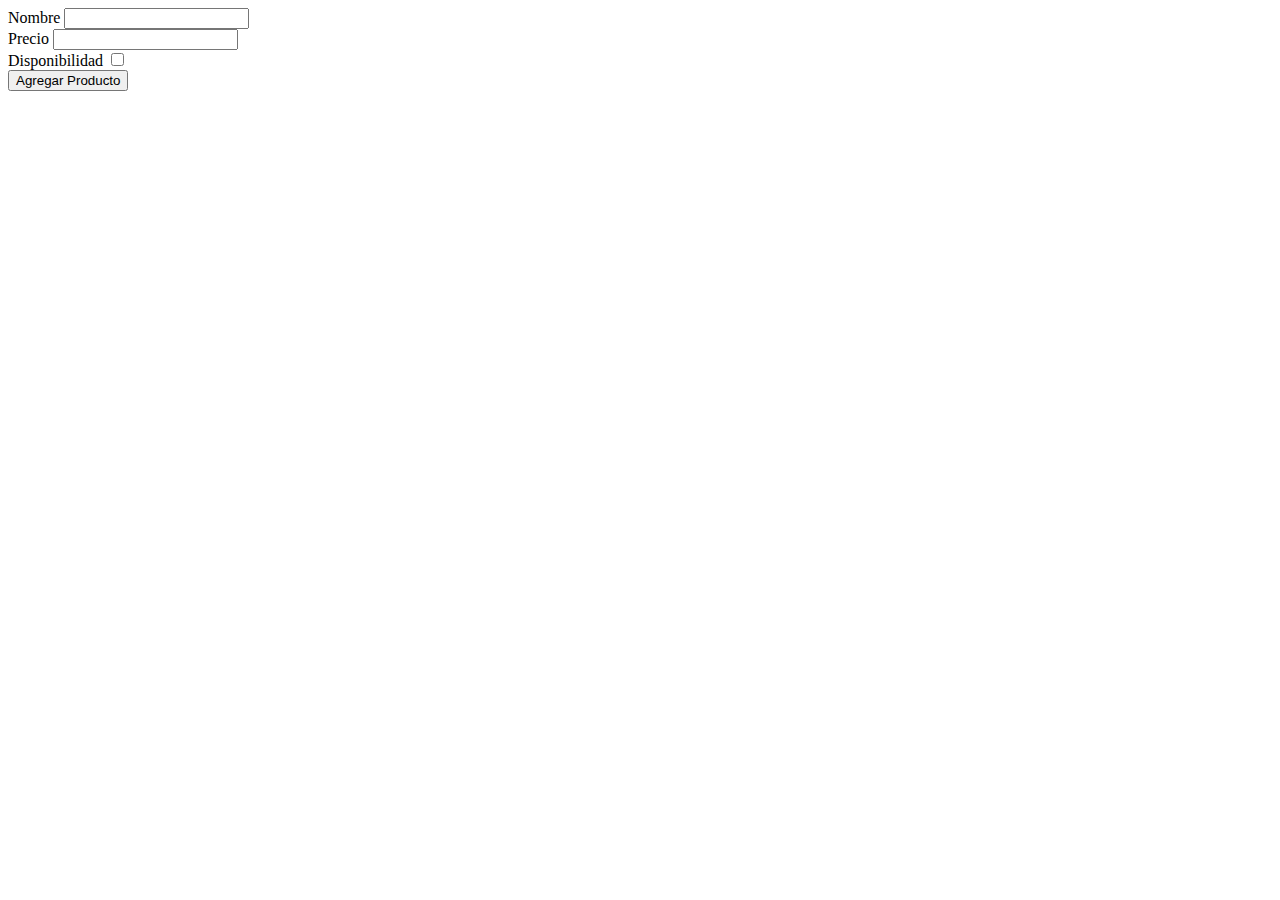
<file: templates/crear-producto.html>
<!DOCTYPE>
<html>
    <head>
        <title> Agregar Producto</title>
    </head>
    <body>
        <form method="post">
            <label for="nombre">
                Nombre
            </label> 
            <input type="text" id="nombre" name="nombre">
            <br>
            <label for="precio">
                Precio
            </label> 
            <input type="number" id="precio" name="precio">
            <br>
            <label for="stock">
                Disponibilidad
            </label> 
            <input type="checkbox" id="stock" name="stock">
            <br>
            <button type="submit">
                Agregar Producto
            </button>
        </form>
    </body>
</html>
</file>
